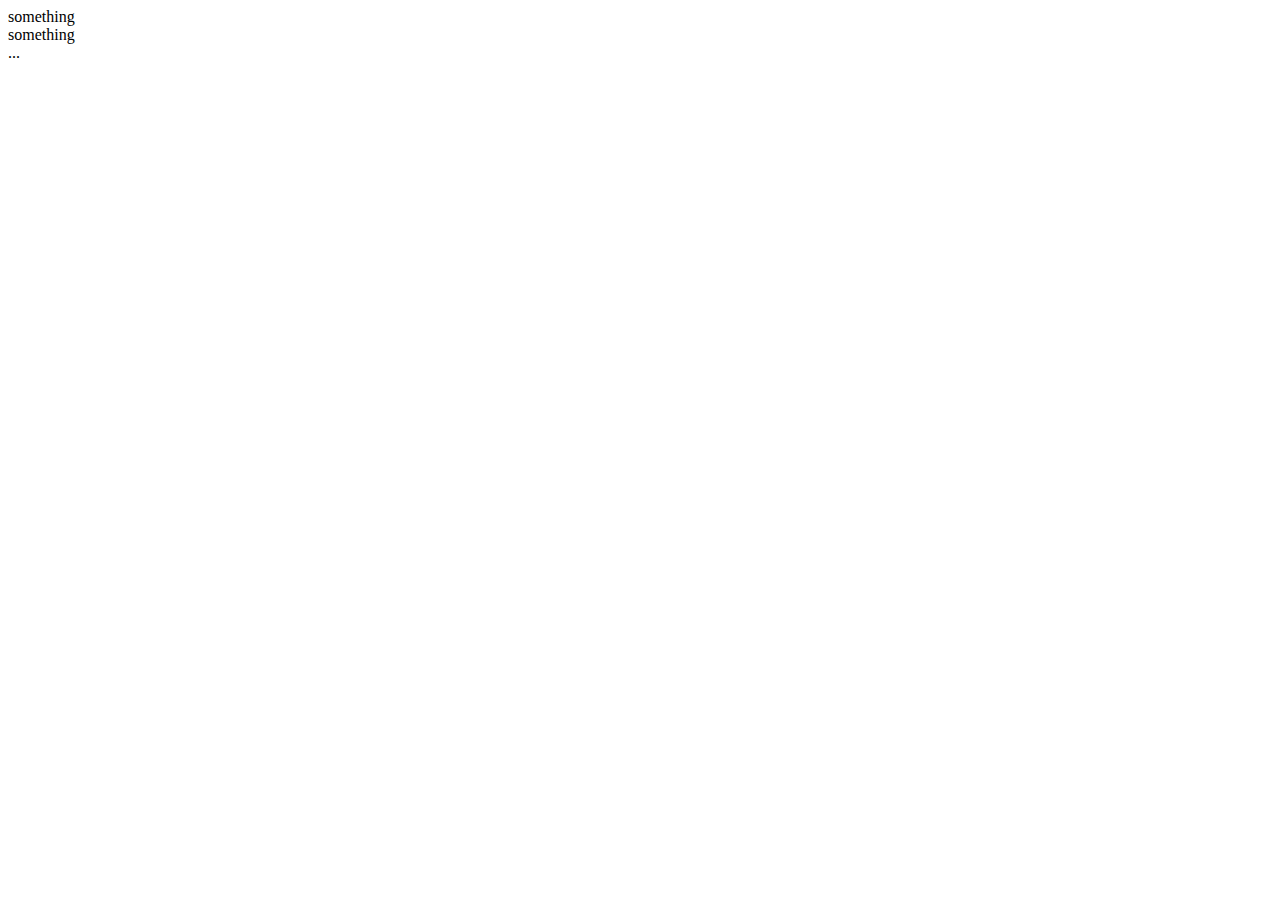
<file: tests/static/evens_chain_with_collision-FAILED!!!!!.html>
<!DOCTYPE html>
<html>
<head>
    <title>Some events chain:)</title>
    <script src="js/jquery-2.0.3.js"></script>
    <script>
        function bar() {
            $('#chain')
                    .append(
                        $('<div id="chain_1">1</div>').on('click', function() {$('#chain').html('one')})
                    )
                    .append(
                        $('<div id="chain_2">2</div>').on('click', function() {$('#chain').html('two')})
                    )
                    .append(
                        $('<div id="chain_3">3</div>').on('click', function() {/*noop*/})
                    )
        }

        $(document).ready(function() {
            $('#foo').on('click', function() {
                $('#chain').html('<a href="javascript:void(0)" ondblclick="bar()">Doubleclick me;)</a>');
            });
        });
    </script>
    <style>
        span {
            display: block;
        }
    </style>
</head>
<body>
    <!--<span id="collision" onclick="document.body.innerHTML='collision...'">something</span>-->
    <span id="collision2" onclick="document.getElementById('foo').innerHTML='collision...'">something</span>
    <span id="foo">something</span>
    <span id="chain">...</span>
</body>
</html>
</file>
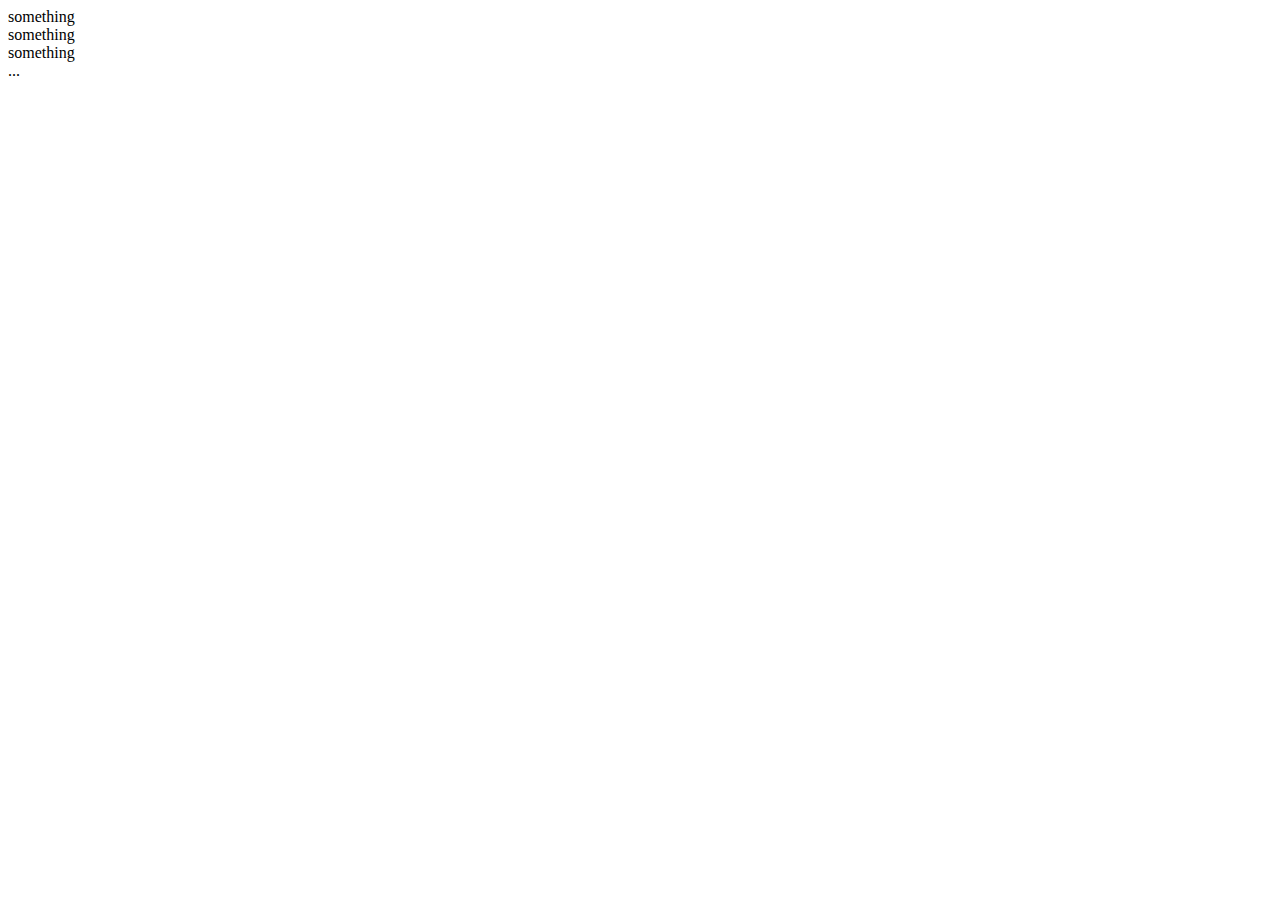
<file: tests/static/evens_chain_with_collision.html>
<!DOCTYPE html>
<html>
<head>
    <title>Some events chain:)</title>
    <script src="js/jquery-2.0.3.js"></script>
    <script>
        function bar() {
            $('#chain')
                    .append(
                        $('<div id="chain_3">3</div>').on('click', function() {/*noop*/})
                    )
                    .append(
                        $('<div id="chain_1">1</div>').on('click', function() {$('#chain').html('one')})
                    )
                    .append(
                        $('<div id="chain_2">2</div>').on('click', function() {$('#chain').html('two')})
                    );

        }

        $(document).ready(function() {
            $('#foo').on('click', function() {
                $('#chain').html('<a href="javascript:void(0)" id="chain_a" ondblclick="bar()">Doubleclick me;)</a>');
            });
        });
    </script>
    <style>
        span {
            display: block;
        }
    </style>
</head>
<body>
    <span id="collision" onclick="document.body.innerHTML='collision...'">something</span>
    <span id="collision2" onclick="document.getElementById('foo').innerHTML='collision...'">something</span>
    <span id="foo">something</span>
    <span id="chain">...</span>
</body>
</html>
</file>
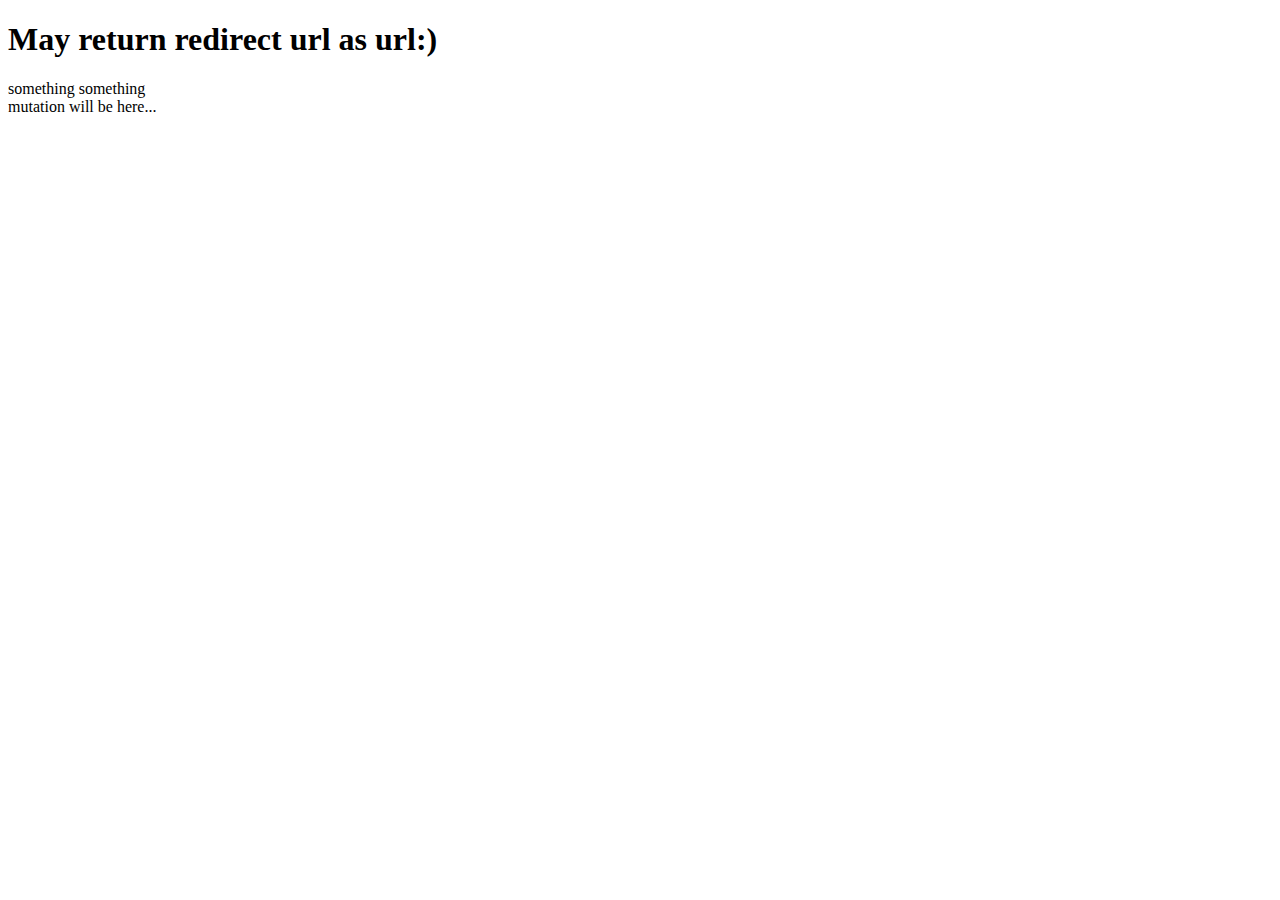
<file: tests/static/simple_js_redirect.html>
<!DOCTYPE html>
<html>
<head>
    <title>Some js redirect</title>
    <script src="js/jquery-2.0.3.js"></script>
    <script>
        $(document).ready(function() {
            $('#redirect').on('click', function() {
                document.location.href = "http://bus-win.my";
            });

            $('#redirect-after-mutation').on('click', function() {
                $('#mutation').append(
                    $('<div>redirect element</div>').on('click', function() {
                        document.location.href = "http://bus.my";
                    })
                )
            });
        });
    </script>
</head>
<body>
    <h1>May return redirect url as url:)</h1>
    <span id="redirect">something</span>
    <span id="redirect-after-mutation">something</span>
    <div id="mutation">mutation will be here...</div>
</body>
</html>
</file>
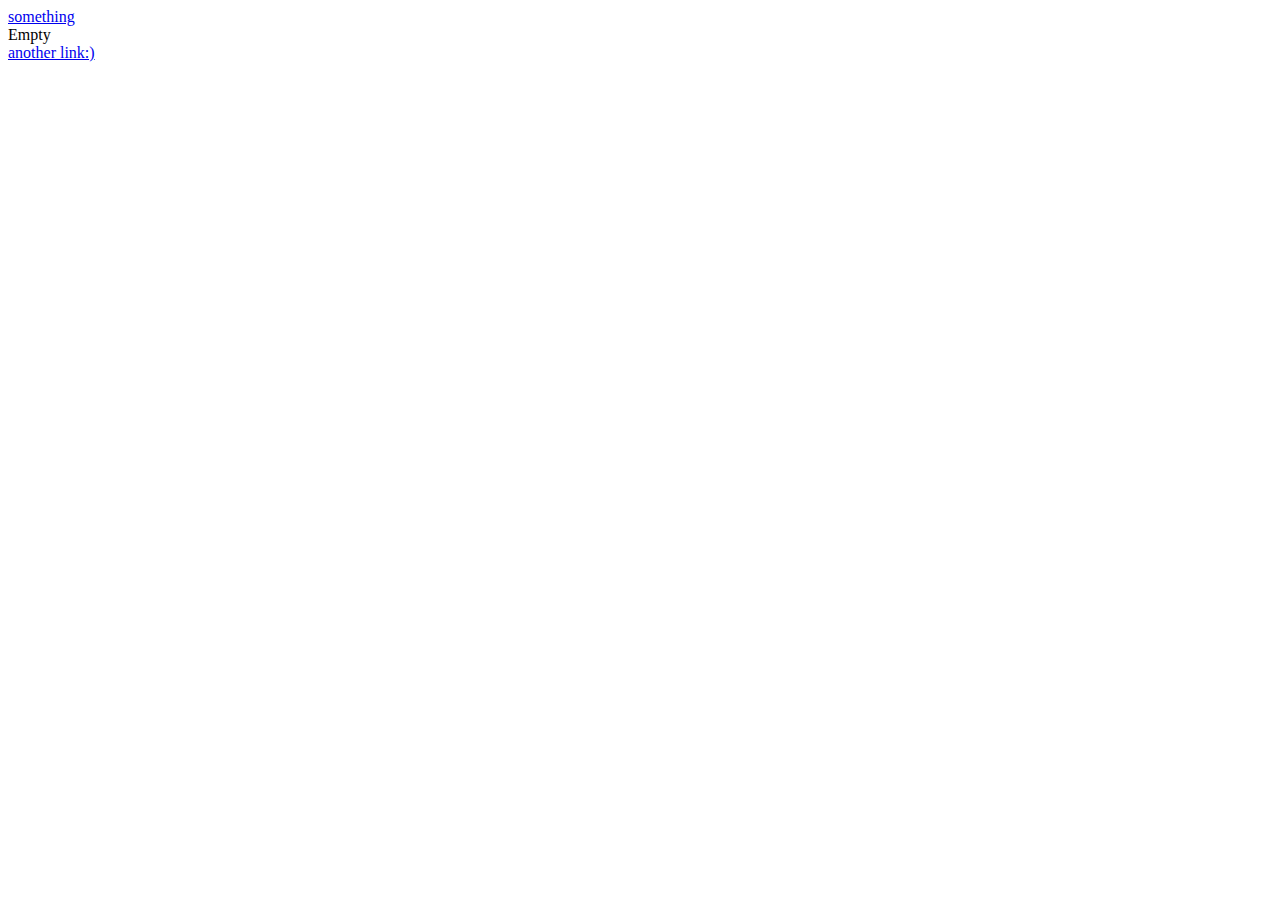
<file: tests/static/various_links.html>
<!DOCTYPE html>
<html>
<head>
    <title>Various links:)</title>
    <script src="js/jquery-2.0.3.js"></script>
    <script>
        function foo() {
            $('#some-div').append(
                $('<a>some link</a>').attr('href', '/some_uri')
            );
        }

        function bar() {
            document.location.href = "http://redirect";
        }
    </script>
</head>
<body>
    <a href="javascript:void(0)" onclick="foo()" ondblclick="bar()">something</a>
    <div id="some-div">Empty</div>
    <a href="/another_uri?some_params=bar">another link:)</a>
</body>
</html>
</file>
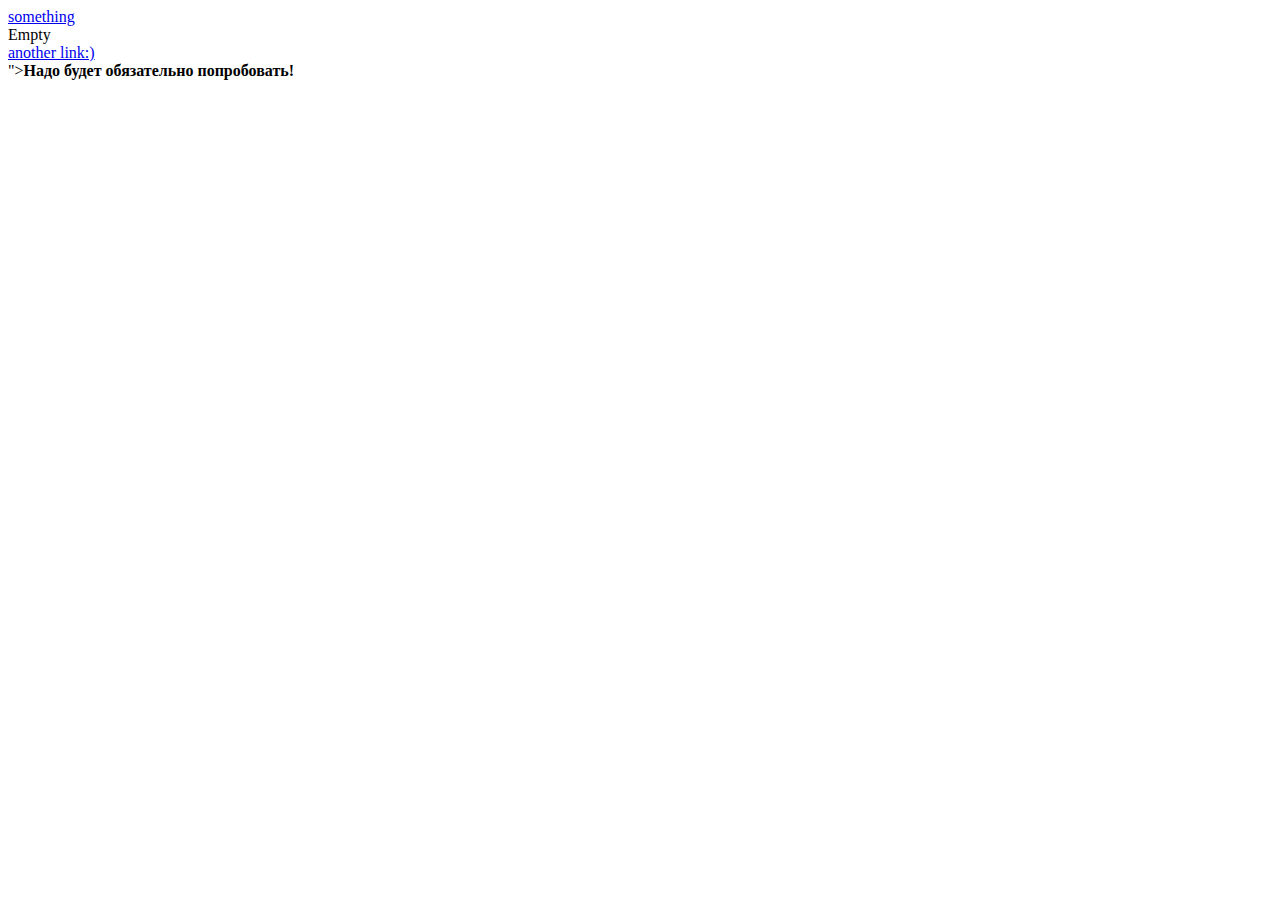
<file: tests/static/various_xss.html>
<!DOCTYPE html>
<html>
<head>
    <title>Various links:)</title>
    <script src="js/jquery-2.0.3.js"></script>
    <script>
        function foo() {
            $('#some-div').append(
                $('<a>some link</a>').innerHTML = '"><b><xssmark record="DBResult-JS Test" initiator="asdasd">ss</xssmark></b>'
            );
        }

        function bar() {
            $('#some-div').append(
                $('<a>some 112211link</a>').innerHTML = '"><b><xssmark record="DBResult-JS Te2st" initiator="asdasd">ss</xssmark></b>'
            );
        }
    </script>
</head>
<body>
    <a href="javascript:void(0)" onclick="foo()" ondblclick="bar()">something</a>
    <div id="some-div">Empty</div>
    <a href="another_uri?some_params=bar">another link:)</a>
    <div>"><b><xssmark record="DBResult-TextFormated" initiator="/bitrix/modules/main/classes/general/component.php[583];CBitrixComponentTemplate::IncludeTemplate|/bitrix/modules/main/classes/general/component_template.php[499];CBitrixComponentTemplate::__IncludeMutatorFile|/bitrix/modules/main/classes/general/component_template.php[585];::include">Надо будет обязательно попробовать!</xssmark></b></div>
</body>
</html>
</file>
